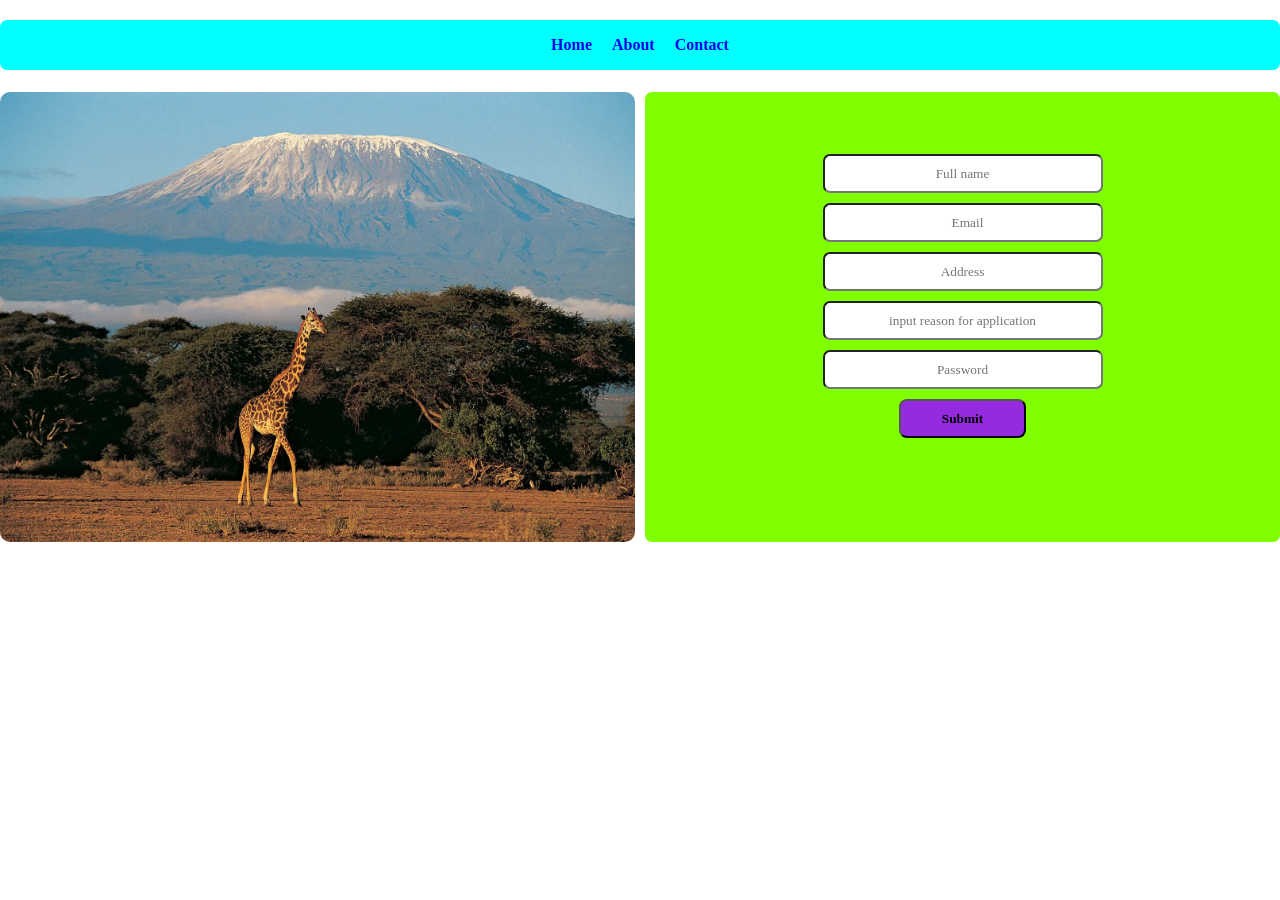
<file: index.html>
<!DOCTYPE html>
<html lang="en">
<head>
    <meta charset="UTF-8">
    <meta name="viewport" content="width=device-width, initial-scale=1.0">
    <title>Javascript</title>
    <link rel="stylesheet" href="style.css">
</head>
<body>
    <nav>
        <a href="index.html">Home</a>
         <a href="about.html">About</a>
          <a href="contact.html">Contact</a>
    </nav>
    <!-- container -->
     <div class="container">
        <div class="item">
         <img src="./images/Mount-Kilimanjaro-Tanzania.webp" alt="" srcset="">
        </div>
        <div class="form">
              <input type="text" id="fullName" placeholder="Full name">
             <input type="email" id="email" placeholder="   Email">
              <input type="text" id="address" placeholder="Address">
              <input type="text" id="reason" placeholder="input reason for application">
               <input type="password" id="password" placeholder="Password">
                        
               <button id="submitbtn">Submit</button> 
               <p id="message"></p>
        </div>
     </div>
     <script src="/script.js"></script>
</body>

</html>
</file>
<file: style.css>
*{
    font-family: 'Times New Roman', Times, serif;
    box-sizing: border-box;
}
body{
    margin: 0;
}
nav{
    display: flex;
    justify-content: center;
    text-align: center;
    align-items: center;
    background-color: aqua;
    height: 50px;
    border-radius: 7px;
    gap: 20px;
    margin-top: 20px;
}
a{
    text-decoration: none;
    font-weight: bold;
    cursor: pointer;
}
a:hover{
    color: brown;
}
.container{
    height: 450px;
    /* background-color: yellowgreen; */
    display: flex;
    align-items: center;
    justify-content: center;
    text-align: center;
    gap: 10px;
    margin-top: 22px;
}
.item{
    height: 450px;
    width: 50%;
    /* background-color: chocolate; */
    border-radius: 7px;



}
img{
    height: 450px;
    width: 100%;
    border-radius: 10px;
    
}
.form{
    height: 450px;
    width: 50%;
    background-color: chartreuse;
    border-radius: 7px;
    display: flex;             
    flex-direction: column;    
    justify-content: center;    
    align-items: center;        
    gap: 10px;                 
}



input{
    display: block;
    justify-content: center;
    align-items: center;
    text-align: center;
    height: 39px;
    width: 280px;
    border-radius: 7px;
}
button{
    background-color: rgb(148, 43, 223);
    height: 39px;
    width: 20%;
    border-radius: 8px;
    font-weight: bold;
    cursor: pointer;
}
button:hover{
    background-color: blue;
    transition: cubic-bezier(0.215, 0.610, 0.355, 1);
}
</file>
